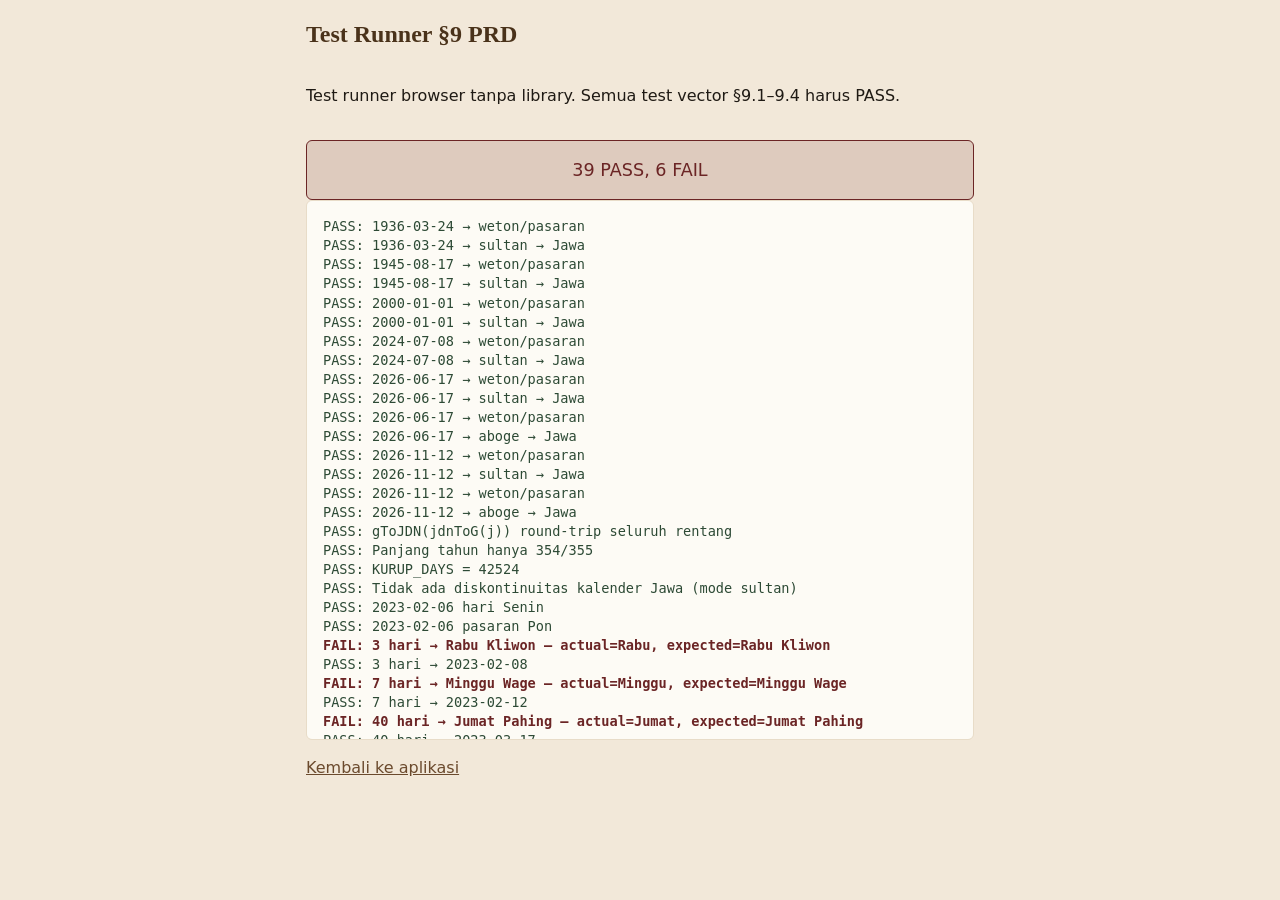
<file: tests/index.html>
<!DOCTYPE html>
<html lang="id">
<head>
  <meta charset="UTF-8">
  <meta name="viewport" content="width=device-width, initial-scale=1.0">
  <title>Test Runner — Pawukon Kita</title>
  <link rel="stylesheet" href="../css/tokens.css">
  <link rel="stylesheet" href="../css/base.css">
  <link rel="stylesheet" href="../css/layout.css">
  <style>
    body { padding: var(--spasi); max-width: 700px; margin: 0 auto; font-family: var(--font-sistem); }
    .log { font-family: ui-monospace, SFMono-Regular, Menlo, monospace; font-size: 0.85rem; line-height: 1.4; max-height: 60vh; overflow-y: auto; border: 1px solid var(--garis); border-radius: var(--radius-sm); padding: var(--spasi); background: var(--kertas); }
    .PASS { color: var(--hijau-tua); }
    .FAIL { color: var(--marun); font-weight: 700; }
    .ringkasan { font-size: 1.1rem; margin-top: var(--spasi); padding: var(--spasi); border-radius: var(--radius-sm); text-align: center; }
    .ringkasan.lulus { background: rgba(45, 74, 53, 0.15); color: var(--hijau-tua); border: 1px solid var(--hijau-tua); }
    .ringkasan.gagal { background: rgba(107, 37, 37, 0.15); color: var(--marun); border: 1px solid var(--marun); }
    a.kembali { display: inline-block; margin-top: var(--spasi); color: var(--sogan-sedang); text-decoration: underline; }
  </style>
</head>
<body>
  <h1 class="judul-halaman">Test Runner §9 PRD</h1>
  <p>Test runner browser tanpa library. Semua test vector §9.1–9.4 harus PASS.</p>
  <div id="ringkasan" class="ringkasan">Menjalankan…</div>
  <div id="log" class="log"></div>
  <a class="kembali" href="../index.html">Kembali ke aplikasi</a>
  <script type="module" src="./vectors.js"></script>
</body>
</html>
</file>
<file: css/tokens.css>
/* Design tokens — nuansa Jawa yang anggun (sogan/krem/emas terpilih) */
:root {
  /* Warna dasar — terinspirasi batik sogan klasik, dikaji ulang untuk kesan modern */
  --krem: #F2E8D9;           /* krem hangat, tidak terlalu kuning */
  --kertas: #FDFBF5;         /* putih kertas tulis, sedik hangat */
  --sogan: #4A321A;          /* sogan tua — cokelat batik yang dalam, elegan */
  --sogan-sedang: #6B4A2D;   /* sogan sedang — untuk aksen sekunder */
  --sogan-muda: #9C7B5A;     /* sogan muda — border, garis halus */
  --emas: #B58B3C;           /* emas batik — hangat, tidak mencolok */
  --emas-muda: #D4A85C;      /* emas terang — hover, focus */
  --marun: #6B2525;          /* merah marun tua — peringatan, hari besar */
  --hijau-tua: #2D4A35;      /* hijau lumut tua — keseimbangan, selamatan */
  --teks: #1F1A14;           /* hitam lunak — tidak kaku */
  --teks-lembut: #5D5345;    /* abu cokelat — sekunder */
  --garis: #E8DCC8;          /* garis halus — batas kartu, tabel */
  --garis-tegas: #D4C4A8;    /* garis lebih tegas — fokus, aktif */
  --bayangan: 0 2px 12px rgba(74, 50, 26, 0.08);
  --bayangan-tegas: 0 4px 20px rgba(74, 50, 26, 0.12);

  /* Pasaran — warna tradisional disederhanakan, harmonis */
  --warna-legi: #6B7D8C;     /* abu biru muda — Legi */
  --warna-pahing: #B86B3A;   /* terakota — Pahing */
  --warna-pon: #8A6B9C;      /* ungu redup — Pon */
  --warna-wage: #4A7C6A;     /* hijau salam — Wage */
  --warna-kliwon: #9C5A3A;   /* cokelat merah — Kliwon */

  /* Radius & shadow */
  --radius: 12px;
  --radius-sm: 6px;
  --radius-lg: 16px;
  --shadow: var(--bayangan);
  --shadow-lg: var(--bayangan-tegas);

  /* Tipografi */
  --font-sistem: system-ui, -apple-system, "Segoe UI", Roboto, "Helvetica Neue", Arial, sans-serif;
  --font-judul: "DM Serif Display", Georgia, "Times New Roman", serif;

  /* Spasi */
  --spasi-xs: 0.25rem;
  --spasi-sm: 0.5rem;
  --spasi: 1rem;
  --spasi-lg: 1.5rem;
  --spasi-xl: 2rem;
  --spasi-2xl: 3rem;

  /* Breakpoint */
  --bp-desktop: 640px;
}

/* Dark mode — menjaga nuansa hangat, tidak biru/abu kaku */
@media (prefers-color-scheme: dark) {
  :root {
    --krem: #1A1612;
    --kertas: #221D17;
    --teks: #F5EDE3;
    --teks-lembut: #BFA88A;
    --garis: #3D3326;
    --garis-tegas: #5C4D3A;
    --sogan: #D4B890;
    --sogan-sedang: #B8946C;
    --sogan-muda: #8C6D4A;
    --emas: #D4A85C;
    --emas-muda: #E8C07A;
    --marun: #C45A5A;
    --hijau-tua: #5AA87A;
    --bayangan: 0 2px 12px rgba(0, 0, 0, 0.35);
    --bayangan-tegas: 0 4px 20px rgba(0, 0, 0, 0.45);
    --warna-legi: #8AA8C0;
    --warna-pahing: #D4946A;
    --warna-pon: #B894D4;
    --warna-wage: #7AC8A8;
    --warna-kliwon: #D48A6A;
  }
}

[data-tema="gelap"] {
  --krem: #1A1612;
  --kertas: #221D17;
  --teks: #F5EDE3;
  --teks-lembut: #BFA88A;
  --garis: #3D3326;
  --garis-tegas: #5C4D3A;
  --sogan: #D4B890;
  --sogan-sedang: #B8946C;
  --sogan-muda: #8C6D4A;
  --emas: #D4A85C;
  --emas-muda: #E8C07A;
  --marun: #C45A5A;
  --hijau-tua: #5AA87A;
  --bayangan: 0 2px 12px rgba(0, 0, 0, 0.35);
  --bayangan-tegas: 0 4px 20px rgba(0, 0, 0, 0.45);
  --warna-legi: #8AA8C0;
  --warna-pahing: #D4946A;
  --warna-pon: #B894D4;
  --warna-wage: #7AC8A8;
  --warna-kliwon: #D48A6A;
}
</file>
<file: css/base.css>
/* Reset & dasar */
*, *::before, *::after {
  box-sizing: border-box;
}

html {
  scroll-behavior: smooth;
}

body {
  margin: 0;
  padding: 0;
  font-family: var(--font-sistem);
  background: var(--krem);
  color: var(--teks);
  line-height: 1.5;
  min-height: 100vh;
  display: flex;
  flex-direction: column;
}

a {
  color: var(--sogan-sedang);
  text-decoration: none;
}

a:hover {
  text-decoration: underline;
}

button {
  font-family: inherit;
  cursor: pointer;
  background: none;
  border: none;
  padding: 0;
}

.skip-link {
  position: absolute;
  top: -100%;
  left: 0;
  background: var(--sogan);
  color: #fff;
  padding: var(--spasi-sm) var(--spasi);
  z-index: 10000;
  transition: top 0.2s;
}

.skip-link:focus {
  top: 0;
}

.visually-hidden {
  position: absolute;
  width: 1px;
  height: 1px;
  padding: 0;
  margin: -1px;
  overflow: hidden;
  clip: rect(0 0 0 0);
  white-space: nowrap;
  border: 0;
}

label {
  display: block;
  font-size: 0.9rem;
  font-weight: 600;
  color: var(--teks-lembut);
  margin-bottom: var(--spasi-xs);
}

input[type="date"],
input[type="text"],
select {
  width: 100%;
  padding: var(--spasi-sm);
  border: 1px solid var(--garis);
  border-radius: var(--radius-sm);
  background: var(--kertas);
  color: var(--teks);
  font-size: 1rem;
}

input[type="date"]:focus,
select:focus {
  outline: 2px solid var(--emas);
  outline-offset: 2px;
}

.eror {
  color: var(--marun);
  font-size: 0.85rem;
  margin-top: var(--spasi-xs);
  display: none;
}

.eror.aktif {
  display: block;
}

.kartu {
  background: var(--kertas);
  border: 1px solid var(--garis);
  border-radius: var(--radius);
  padding: var(--spasi);
  margin-bottom: var(--spasi);
  box-shadow: var(--shadow);
}

.judul-halaman {
  font-family: var(--font-judul);
  font-size: 1.5rem;
  margin: 0 0 var(--spasi) 0;
  color: var(--sogan);
}

.tombol {
  display: inline-flex;
  align-items: center;
  gap: var(--spasi-xs);
  padding: var(--spasi-sm) var(--spasi);
  border-radius: var(--radius-sm);
  font-weight: 600;
  font-size: 0.95rem;
  border: 1px solid var(--garis);
  background: var(--kertas);
  color: var(--sogan);
  cursor: pointer;
  transition: all 0.15s;
}

.tombol:hover {
  background: var(--garis);
  color: var(--sogan);
  text-decoration: none;
}

.tombol:focus-visible {
  outline: 2px solid var(--emas);
  outline-offset: 2px;
}

.tombol-halus {
  background: var(--sogan);
  color: #fff;
  border: none;
}

.tombol-halus:hover {
  background: var(--sogan-sedang);
}

.grid-7 {
  display: grid;
  grid-template-columns: repeat(7, 1fr);
  gap: 2px;
}

.sel-kalender {
  min-height: 52px;
  display: flex;
  flex-direction: column;
  align-items: center;
  justify-content: center;
  padding: 2px 4px;
  font-size: 0.75rem;
  border-radius: var(--radius-sm);
  cursor: pointer;
  position: relative;
  gap: 1px;
}

.sel-kalender:hover {
  background: rgba(74, 50, 26, 0.06);
}

.sel-kalender.aktif {
  background: var(--sogan);
  color: #fff;
}

.sel-kalender.hari-ini {
  border: 1px solid var(--emas);
}

.angka-masehi {
  font-weight: 700;
  font-size: 1rem;
  line-height: 1.1;
}

.tgl-jawa {
  font-size: 0.62rem;
  opacity: 0.85;
  line-height: 1.1;
}

.pasaran-singkat {
  font-size: 0.58rem;
  text-transform: uppercase;
  letter-spacing: 0.3px;
  font-weight: 700;
  line-height: 1.1;
}

.pasaran-legi { color: var(--warna-legi); }
.pasaran-pahing { color: var(--warna-pahing); }
.pasaran-pon { color: var(--warna-pon); }
.pasaran-wage { color: var(--warna-wage); }
.pasaran-kliwon { color: var(--warna-kliwon); }

.titik-hari-besar {
  position: absolute;
  top: 2px;
  right: 2px;
  width: 5px;
  height: 5px;
  border-radius: 50%;
  background: var(--emas);
}

@media (prefers-reduced-motion: reduce) {
  * { animation: none !important; transition: none !important; }
}
</file>
<file: css/layout.css>
/* Layout: header, nav, footer, grid */

.site-header {
  background: var(--kertas);
  border-bottom: 1px solid var(--garis);
  position: sticky;
  top: 0;
  z-index: 100;
}

.header-inner {
  max-width: 1000px;
  margin: 0 auto;
  padding: var(--spasi);
  display: flex;
  align-items: center;
  justify-content: space-between;
  gap: var(--spasi);
}

.brand {
  font-family: var(--font-judul);
  font-size: 1.5rem;
  font-weight: 700;
  color: var(--sogan);
}

.theme-toggle {
  font-size: 1.4rem;
  padding: var(--spasi-sm);
  border-radius: var(--radius-sm);
  margin-left: auto;
}

.theme-toggle:hover {
  background: rgba(0, 0, 0, 0.05);
}

.nav-desktop {
  display: none;
  gap: var(--spasi-sm);
}

.nav-desktop a {
  padding: var(--spasi-sm) var(--spasi);
  border-radius: var(--radius-sm);
  color: var(--teks-lembut);
  font-weight: 600;
  font-size: 0.95rem;
}

.nav-desktop a:hover,
.nav-desktop a.aktif {
  background: var(--kertas);
  color: var(--sogan);
  text-decoration: none;
}

.nav-mobile {
  position: fixed;
  bottom: 0;
  left: 0;
  right: 0;
  background: var(--kertas);
  border-top: 1px solid var(--garis);
  display: flex;
  justify-content: space-around;
  padding: var(--spasi-xs) 0;
  z-index: 50;
  box-shadow: 0 -2px 10px rgba(74, 50, 26, 0.10);
}

.nav-item {
  display: flex;
  flex-direction: column;
  align-items: center;
  gap: 2px;
  font-size: 0.7rem;
  color: var(--teks-lembut);
  padding: var(--spasi-xs);
  border-radius: var(--radius-sm);
}

.nav-item:hover,
.nav-item.aktif {
  color: var(--sogan);
  background: rgba(74, 50, 26, 0.05);
  text-decoration: none;
}

main#app {
  padding: var(--spasi);
  padding-bottom: 80px;
  max-width: 1000px;
  margin: 0 auto;
  flex: 1;
  min-height: 40vh;
}

.site-footer {
  background: var(--kertas);
  border-top: 1px solid var(--garis);
  padding: var(--spasi);
  text-align: center;
  font-size: 0.85rem;
  color: var(--teks-lembut);
}

.site-footer a {
  color: var(--sogan-sedang);
  text-decoration: underline;
}

@media (min-width: 640px) {
  .nav-mobile {
    display: none;
  }
  .nav-desktop {
    display: flex;
  }
  main#app {
    padding-bottom: var(--spasi-xl);
  }
}
</file>
